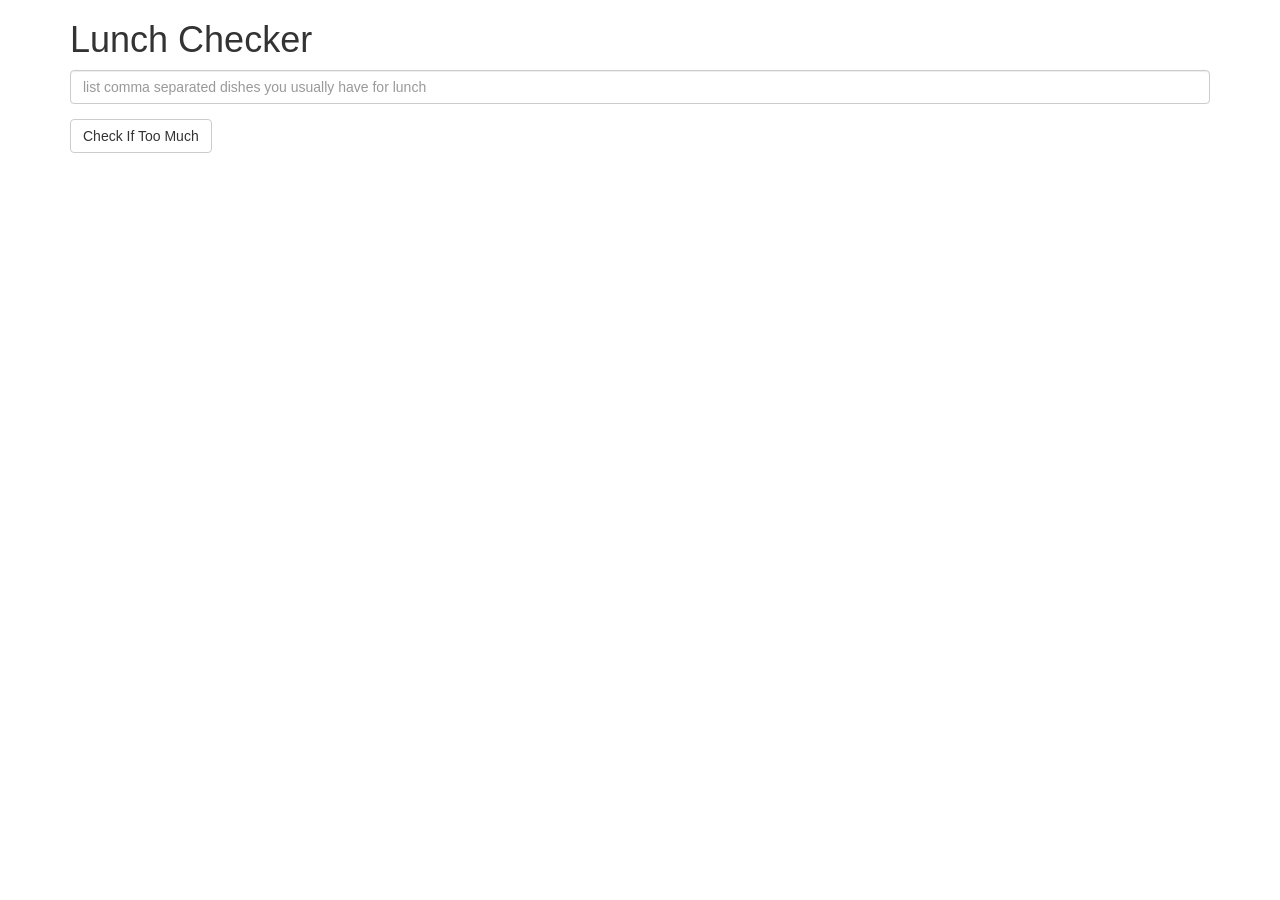
<file: module1_solution/index.html>
<!doctype html>
<html lang="en" ng-app="LunchCheck">
<head>
    <title>Lunch Checker</title>
    <meta name="viewport" content="width=device-width, initial-scale=1">
    <script src="js/angular.min.js"></script>
    <script src="js/app.js"></script>
    <link rel="stylesheet" href="styles/bootstrap.min.css">
    <style>
        .message {
            font-size: 1.3em;
            font-weight: bold;
        }
    </style>
</head>
<body>
<div class="container" ng-controller="LunchCheckController">
    <h1>Lunch Checker</h1>

    <div class="form-group">
        <input ng-model="lunchMenu" type="text"
               placeholder="list comma separated dishes you usually have for lunch"
               class="form-control">
    </div>
    <div class="form-group">
        <button class="btn btn-default" ng-click="evalLunch();">Check If Too Much</button>
    </div>
    <div class="form-group message">
        {{lunchFeedback}}
    </div>
</div>

</body>
</html>
</file>
